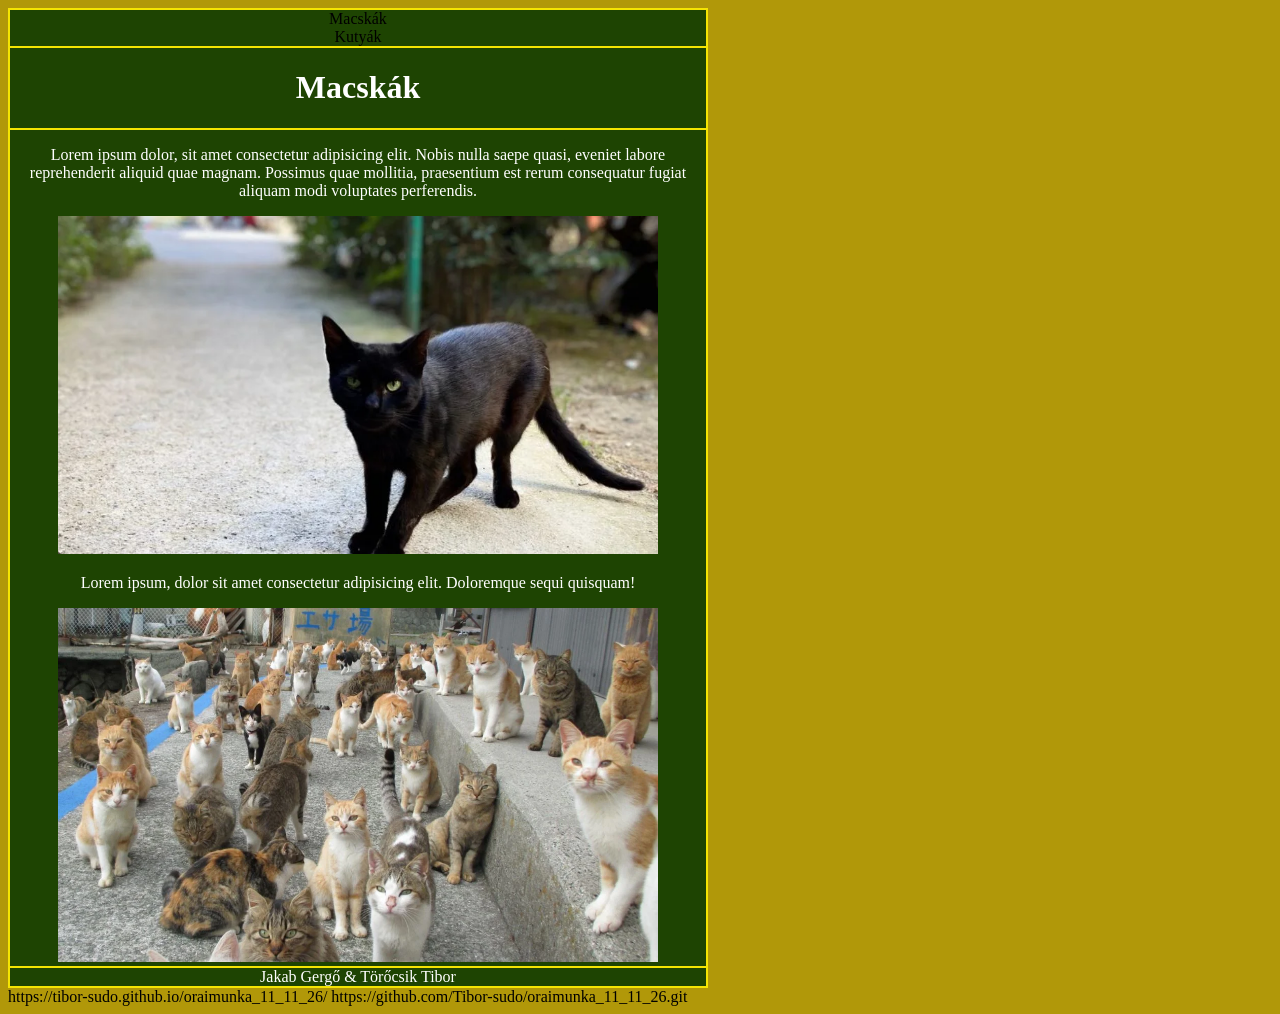
<file: index.html>
<!doctype html>
<html lang="hu">
  <head>
    <meta charset="UTF-8" />
    <meta name="description" content="Free Web tutorials" />
    <meta name="keywords" content="HTML, CSS, JavaScript" />
    <meta name="author" content="Törőcsik Tibor & Jakab Gergő" />
    <meta name="viewport" content="width=device-width, initial-scale=1.0" />
    <title>Törőcsik Tibor & Jakab Gergő</title>
    <link rel="stylesheet" href="stilus.css" />
  </head>
  <body>
    <main>
      <header>
        <h1>Macskák</h1>
      </header>
      <nav>
        <a href="index.html">Macskák</a>
        <a href="masodik.html">Kutyák</a>
      </nav>
      <article>
        <p>
          Lorem ipsum dolor, sit amet consectetur adipisicing elit. Nobis nulla
          saepe quasi, eveniet labore reprehenderit aliquid quae magnam.
          Possimus quae mollitia, praesentium est rerum consequatur fugiat
          aliquam modi voluptates perferendis.
        </p>
        <div class="kep">
          <img src="kepek/fekete.jpg" alt="Fekete cica!" />
        </div>
        <p>
          Lorem ipsum, dolor sit amet consectetur adipisicing elit. Doloremque
          sequi quisquam!
        </p>
        <div class="kep">
          <img src="kepek/sokcica.jpg" alt="Sok kis cica" />
        </div>
      </article>
      <footer>Jakab Gergő & Törőcsik Tibor</footer>
    </main>
  </body>
</html>
https://tibor-sudo.github.io/oraimunka_11_11_26/

https://github.com/Tibor-sudo/oraimunka_11_11_26.git
</file>
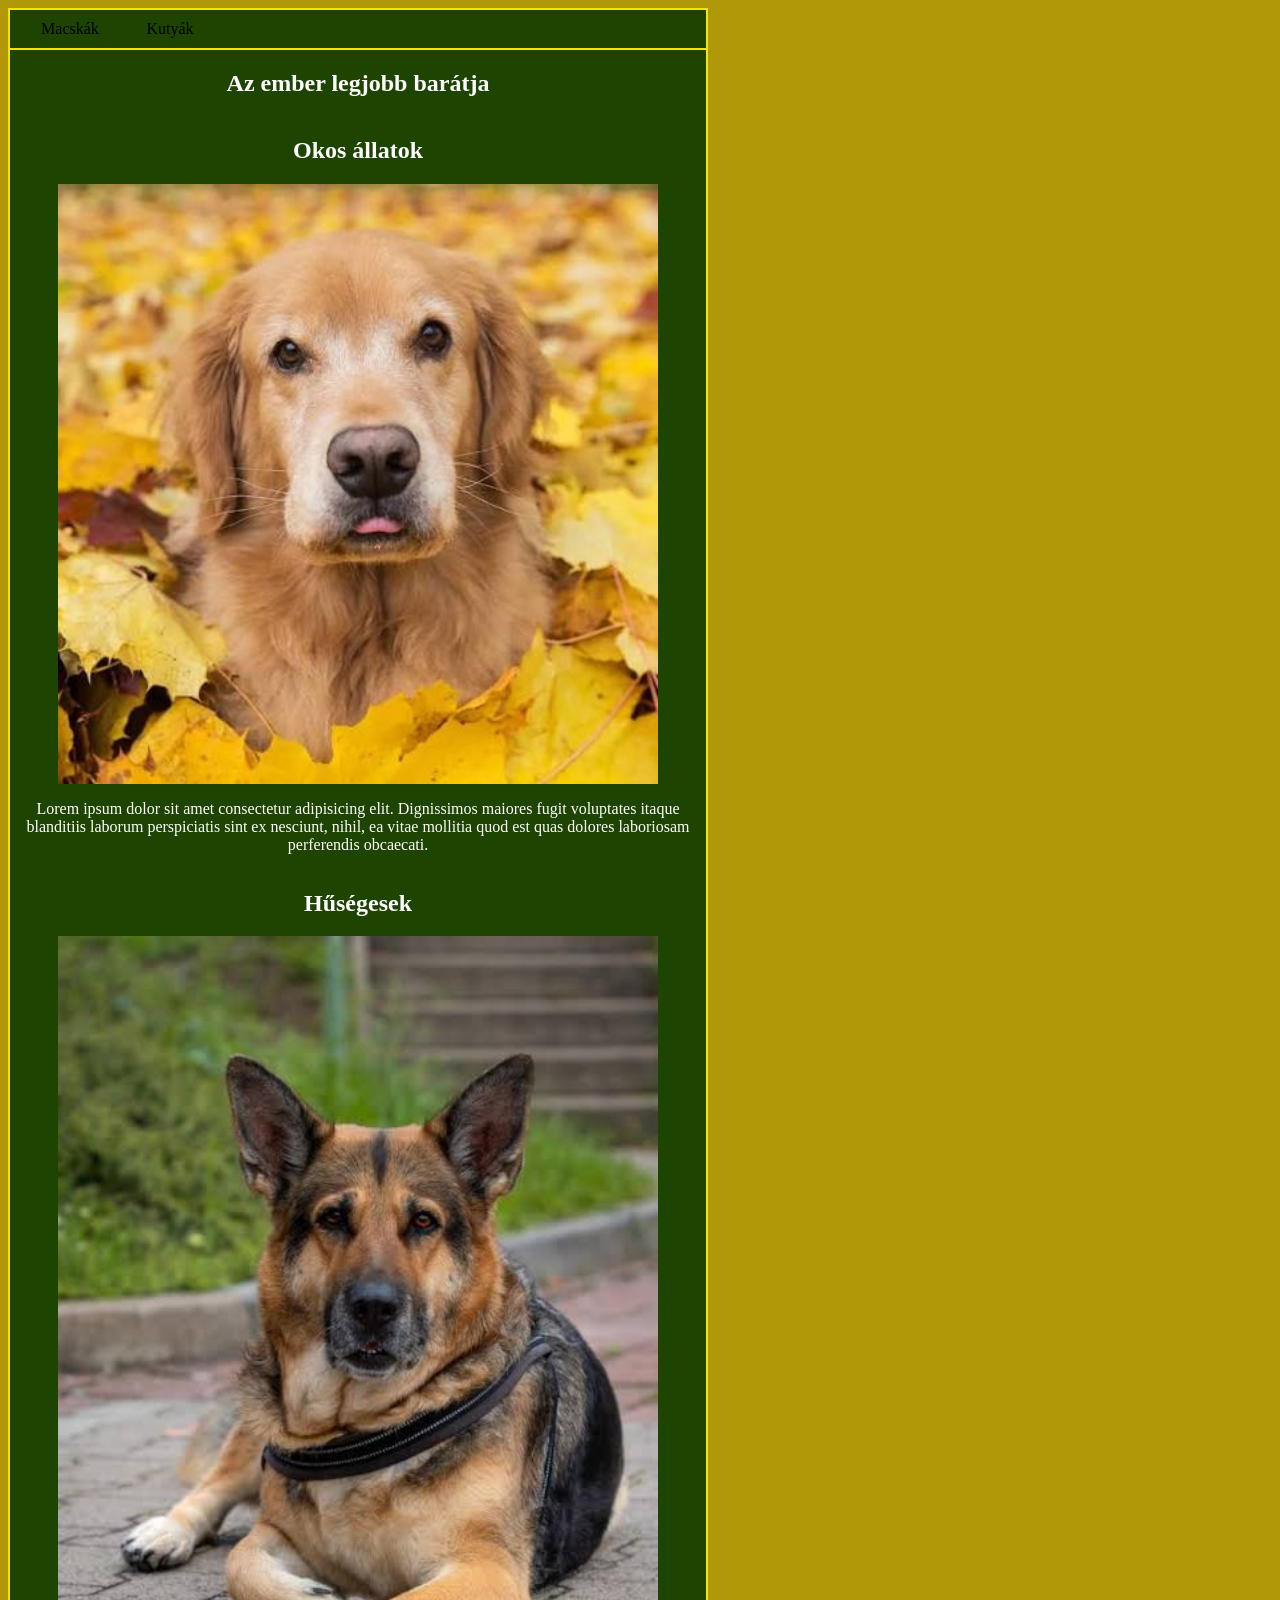
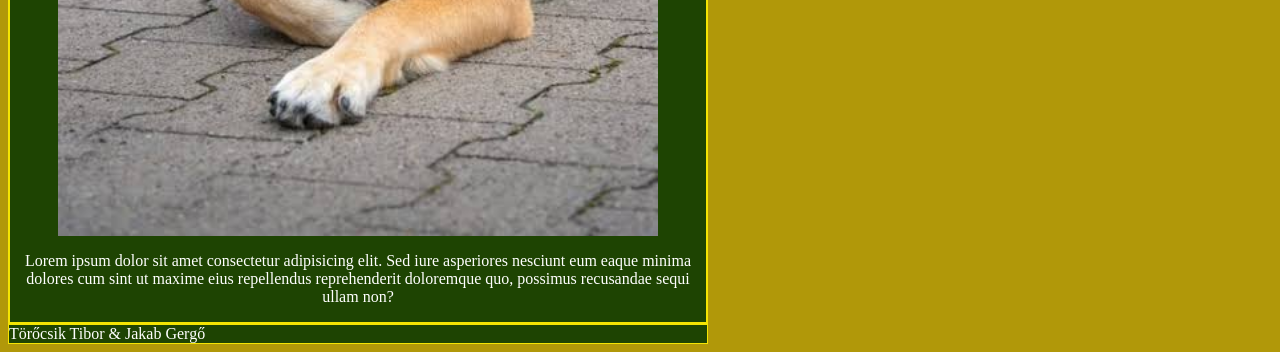
<file: masodik.html>
<!doctype html>
<html lang="hu">
  <head>
    <meta charset="UTF-8" />
    <meta name="viewport" content="width=device-width, initial-scale=1.0" />
    <meta name="description" content="" />
    <meta name="keywords" content="" />
    <meta name="author" content="" />
    <link rel="stylesheet" href="stilus.css" />
    <title>Törőcsik Tibor_Jakab Gergő</title>
  </head>
  <body>
    <main>
      <nav>
        <ul>
        <li><a href="index.html"> Macskák</a></li>
        <li><a href="masodik.html"> Kutyák</a></li>
        </ul>
    </nav>
      <article>
        <h1>Az ember legjobb barátja</h1>
        <h2>Okos állatok</h2>
        <img src="kepek/goldie.jpg" alt="golden retriver levelek közt" />
        <p>
          Lorem ipsum dolor sit amet consectetur adipisicing elit. Dignissimos
          maiores fugit voluptates itaque blanditiis laborum perspiciatis sint
          ex nesciunt, nihil, ea vitae mollitia quod est quas dolores laboriosam
          perferendis obcaecati.
        </p>
        <h2>Hűségesek</h2>
        <img src="kepek/nemetjuhasz.jpg" alt="német juhász fekszik" />
        <p>
          Lorem ipsum dolor sit amet consectetur adipisicing elit. Sed iure
          asperiores nesciunt eum eaque minima dolores cum sint ut maxime eius
          repellendus reprehenderit doloremque quo, possimus recusandae sequi
          ullam non?
        </p>
      </article>
    </main>
    <footer>Törőcsik Tibor & Jakab Gergő</footer>
  </body>
</html>
</file>
<file: stilus.css>
header {
}
nav a {
  color: black;
  text-decoration: none;
}
nav {
  grid-area: n;
  border: solid 1px color rgb(255, 242, 0);
}
nav ul {
  display: grid;
  grid-template-columns: 100px 100px 100px;
  list-style-type: none;
  padding: 5px;
  margin: 5px;
}

article {
  grid-area: ar;
}
footer {
  grid-area: f;
}
main,
header,
article,
aside,
nav,
footer {
  display: grid;
  border: 1px solid rgb(244, 228, 3);
  background-color: rgb(30, 68, 2);
  color: rgb(255, 255, 255);
}
main {
  display: grid;
  grid-template-columns: 3fr 1fr;
  grid-template-areas:
    "n n"
    "h h"
    "ar ar"
    "f f";
}
header {
  grid-area: h;
}
aside {
  grid-area: as;
  text-decoration: none;
  border: auto;
  border-color: crimson;
  border-radius: 2px;
  background-origin: padding-box;
}
body {
  background-color: rgb(177, 152, 9);
  justify-content: right;
  max-width: 700px;
  width: 80%;
  text-decoration: none;
}
footer {
}
img {
  width: 100%;
  max-width: 600px;
  margin: auto;
}
main {
    text-align: center;
}
article {
  grid-area: ar;
}
header {
  grid-area: h;
}
footer{
    grid-area: f;
}
@media (min-width: 600px) {
  .header {grid-area: 1 / span 6;}
  .menu {grid-area: 2 / span 1;}
  .content {grid-area: 2 / span 4;}
  .facts {grid-area: 3 / span 6;}
  .footer {grid-area: 4 / span 6;}
}

@media (min-width: 768px) {
  .header {grid-area: 1 / span 6;}
  .menu {grid-area: 2 / span 1;}
  .content {grid-area: 2 / span 4;}
  .facts {grid-area: 2 / span 1;}
  .footer {grid-area: 3 / span 6;}
}
</file>
